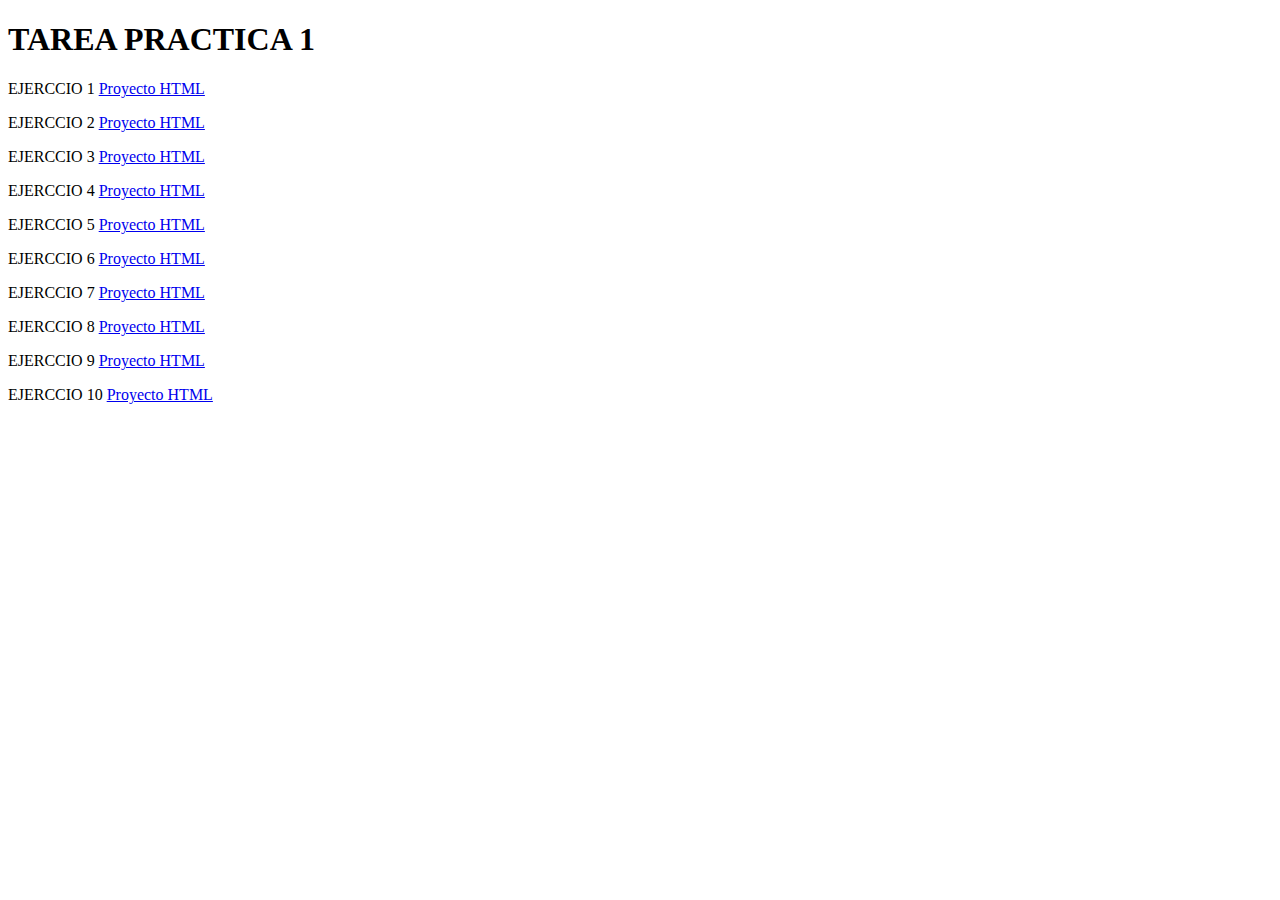
<file: index.html>
<!DOCTYPE html>
<html>
<head>
    <title>TAREA PRACTICA 1</title>
</head>
<body>
    <h1>TAREA PRACTICA 1</h1>
    
    <p>EJERCCIO 1 <a href="Ejercicio 1.html">Proyecto HTML</a></p>
    <p>EJERCCIO 2 <a href="Ejercicio 2.html">Proyecto HTML</a></p>
    <p>EJERCCIO 3 <a href="Ejercicio 3.html">Proyecto HTML</a></p>
    <p>EJERCCIO 4 <a href="Ejerccio 4.html">Proyecto HTML</a></p>
    <p>EJERCCIO 5 <a href="Ejerccio 5.html">Proyecto HTML</a></p>
    <p>EJERCCIO 6 <a href="Ejerccio 6.html">Proyecto HTML</a></p>
    <p>EJERCCIO 7 <a href="Ejerccio 7.html">Proyecto HTML</a></p>
    <p>EJERCCIO 8 <a href="Ejerccio 8.html">Proyecto HTML</a></p>
    <p>EJERCCIO 9 <a href="Ejerccio 9.html">Proyecto HTML</a></p>
    <p>EJERCCIO 10 <a href="Ejerccio 10.html">Proyecto HTML</a></p>
</body>
</html>
</file>
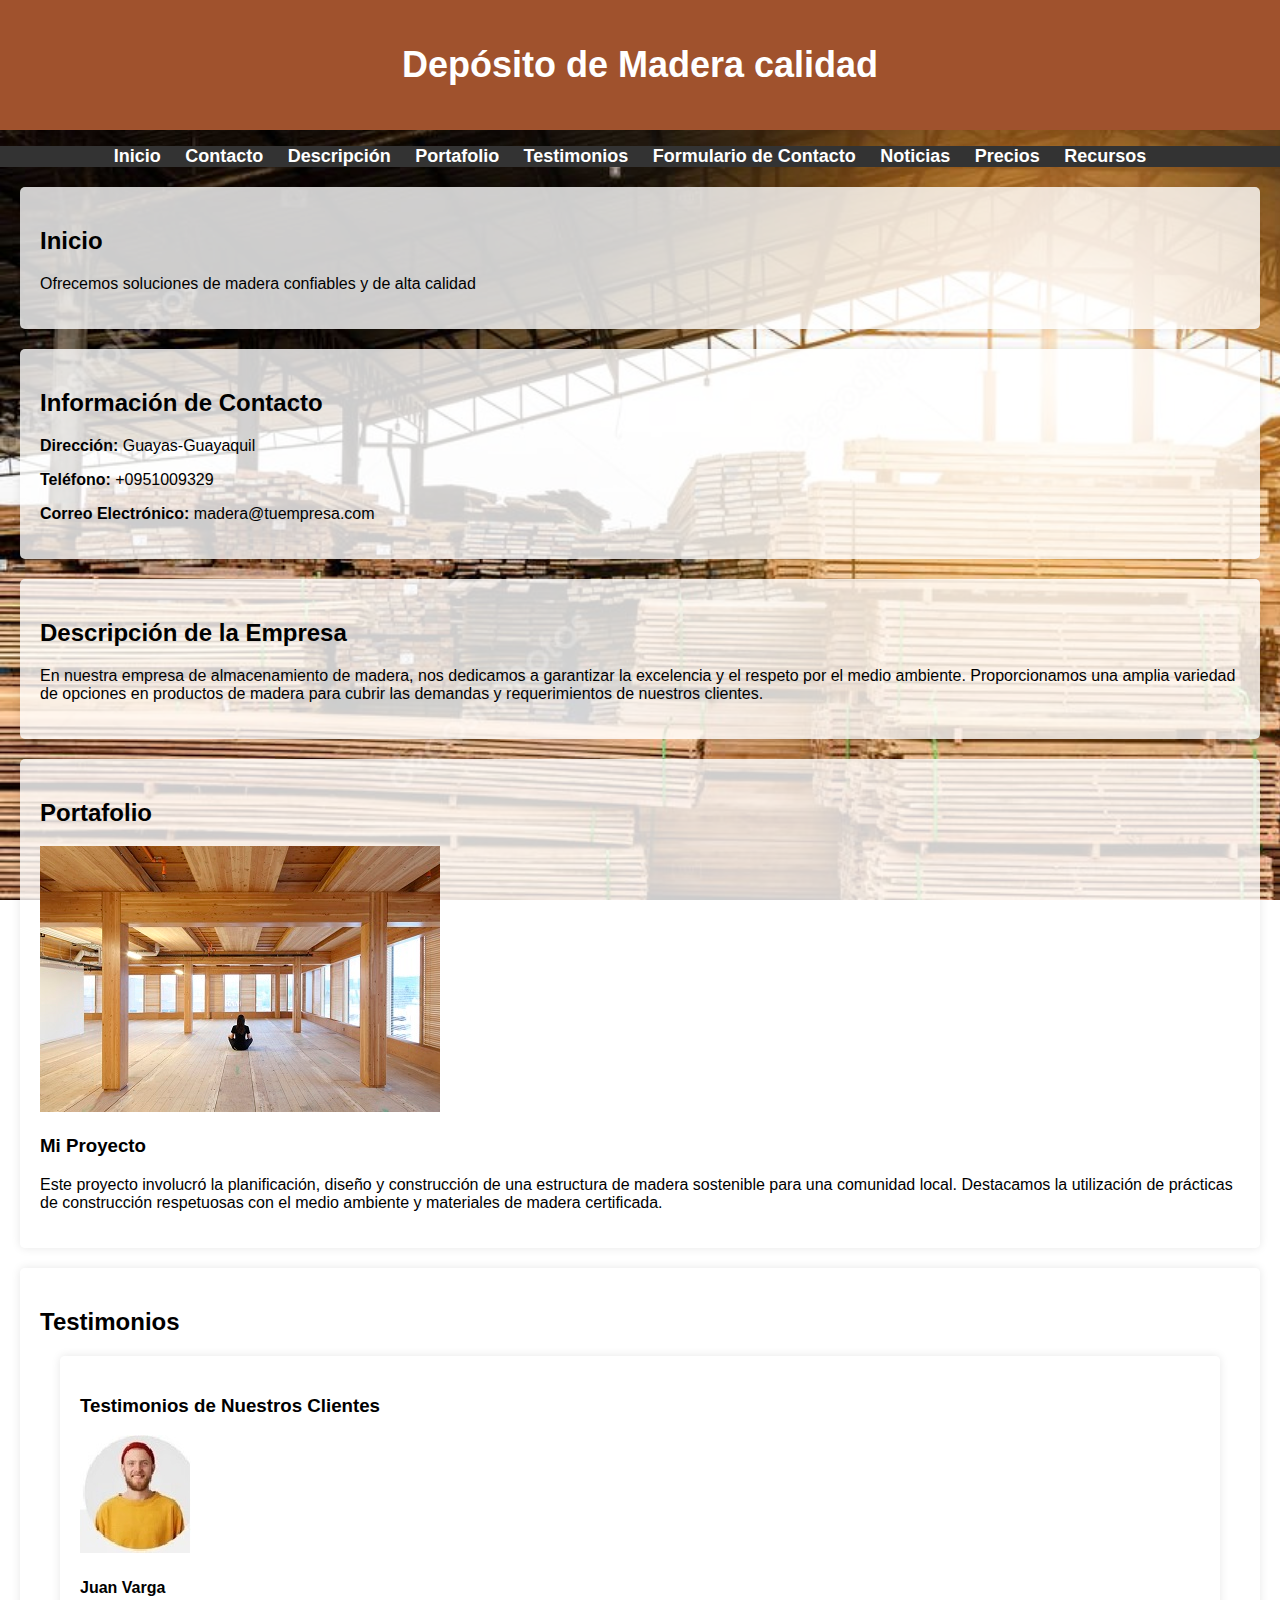
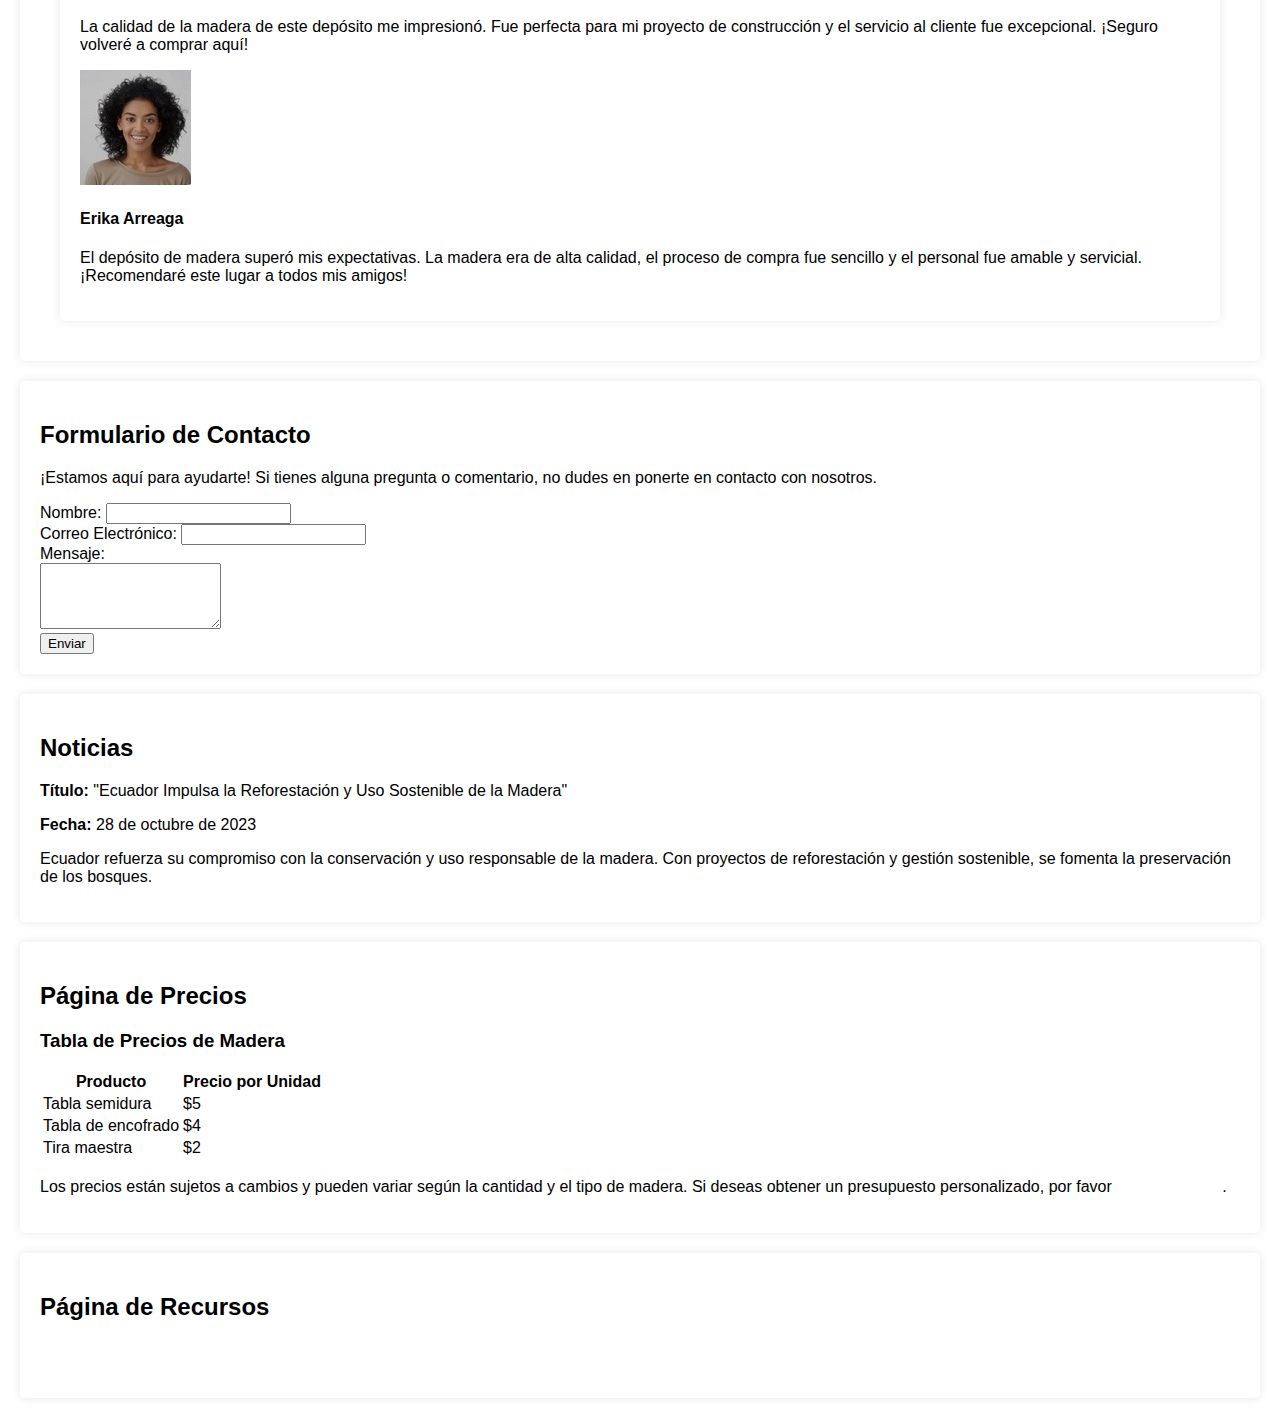
<file: Ejerccio 10.html>
<!DOCTYPE html>
<html lang="es">
<head>
    <meta charset="UTF-8">
    <meta name="viewport" content="width=device-width, initial-scale=1.0">
    <link rel="stylesheet" href="diseño.css">
    <title>Depósito de Madera</title>
</head>
<body>
    <header>
        <h1>Depósito de Madera calidad</h1>
        <p></p>
    </header>
    <nav>
        <ul>
            <li><a href="#inicio">Inicio</a></li>
            <li><a href="#contacto">Contacto</a></li>
            <li><a href="#descripcion">Descripción</a></li>
            <li><a href="#portafolio">Portafolio</a></li>
            <li><a href="#testimonio">Testimonios</a></li>
            <li><a href="#contacto-form">Formulario de Contacto</a></li>
            <li><a href="#noticias">Noticias</a></li>
            <li><a href="#precios">Precios</a></li>
            <li><a href="#recursos">Recursos</a></li>
        </ul>
    </nav>

    <section id="inicio" class="seccion">
        <h2>Inicio</h2>
        <p>Ofrecemos soluciones de madera confiables y de alta calidad</p>
    </section>

    <section id="contacto" class="seccion">
        <h2>Información de Contacto</h2>
        <p><strong>Dirección:</strong> Guayas-Guayaquil</p>
        <p><strong>Teléfono:</strong> +0951009329</p>
        <p><strong>Correo Electrónico:</strong> madera@tuempresa.com</p>
    </section>

    <section id="descripcion" class="seccion">
        <h2>Descripción de la Empresa</h2>
        <p>En nuestra empresa de almacenamiento de madera, nos dedicamos a garantizar la excelencia y el respeto por el medio ambiente. Proporcionamos una amplia variedad de opciones en productos de madera para cubrir las demandas y requerimientos de nuestros clientes.</p>
    </section>

    <section id="portafolio" class="seccion">
        <h2>Portafolio</h2>
        <div class="proyecto">
            <img src="mader1.jpg" alt="mi proyecto">
            <h3>Mi Proyecto</h3>
            <p>Este proyecto involucró la planificación, diseño y construcción de una estructura de madera sostenible para una comunidad local. Destacamos la utilización de prácticas de construcción respetuosas con el medio ambiente y materiales de madera certificada.</p>
        </div>
    </section>

    <section id="testimonio" class="seccion">
        <h2>Testimonios</h2>

        <section id="testimonios" class="seccion">
            <h3>Testimonios de Nuestros Clientes</h3>
        
            <div class="testimonial">
                <img src="testi1.jpg" alt="Testimonio 1">
                <h4>Juan Varga</h4>
                <p>La calidad de la madera de este depósito me impresionó. Fue perfecta para mi proyecto de construcción y el servicio al cliente fue excepcional. ¡Seguro volveré a comprar aquí!</p>
            </div>

            <div class="testimonial">
                <img src="testi2.jpg" alt="Testimonio 2">
                <h4>Erika Arreaga</h4>
                <p>El depósito de madera superó mis expectativas. La madera era de alta calidad, el proceso de compra fue sencillo y el personal fue amable y servicial. ¡Recomendaré este lugar a todos mis amigos!</p>
            </div>
        </section>
    </section>

    <section id="contacto-form" class="seccion">
        <h2>Formulario de Contacto</h2>
        <p>¡Estamos aquí para ayudarte! Si tienes alguna pregunta o comentario, no dudes en ponerte en contacto con nosotros.</p>
        <form action="mailto:correo@tudominio.com" method="post" enctype="text/plain">
            <label for="nombre">Nombre:</label>
            <input type="text" id="nombre" name="nombre" required><br>
            <label for="correo">Correo Electrónico:</label>
            <input type="email" id="correo" name="correo" required><br>
            <label for "mensaje">Mensaje:</label><br>
            <textarea id="mensaje" name="mensaje" rows="4" required></textarea><br>
            <input type="submit" value="Enviar">
        </form>
    </section>

    <section id="noticias" class="seccion">
        <h2>Noticias</h2>
        <p><strong>Título:</strong> "Ecuador Impulsa la Reforestación y Uso Sostenible de la Madera"</p>
        <p><strong>Fecha:</strong> 28 de octubre de 2023</p>
        <p>Ecuador refuerza su compromiso con la conservación y uso responsable de la madera. Con proyectos de reforestación y gestión sostenible, se fomenta la preservación de los bosques.</p>
    </section>

    <section id="precios" class="seccion">
        <h2>Página de Precios</h2>
        <h3>Tabla de Precios de Madera</h3>
        <table>
            <thead>
                <tr>
                    <th>Producto</th>
                    <th>Precio por Unidad</th>
                </tr>
            </thead>
            <tbody>
                <tr>
                    <td>Tabla semidura</td>
                    <td>$5</td>
                </tr>
                <tr>
                    <td>Tabla de encofrado</td>
                    <td>$4</td>
                </tr>
                <tr>
                    <td>Tira maestra</td>
                    <td>$2</td>
                </tr>
            </tbody>
        </table>
        <p>Los precios están sujetos a cambios y pueden variar según la cantidad y el tipo de madera. Si deseas obtener un presupuesto personalizado, por favor <a href="#contacto">contáctanos</a>.</p>
    </section>

    <section id="recursos" class="seccion">
        <h2>Página de Recursos</h2>
        <ul>
            <li><a href="https://www.youtube.com/watch?v=zkJ3E9p1urc" target="_blank">Video Tutorial de Carpintería Básica</a></li>
        </ul>
    </section>
</body>
</html>
</file>
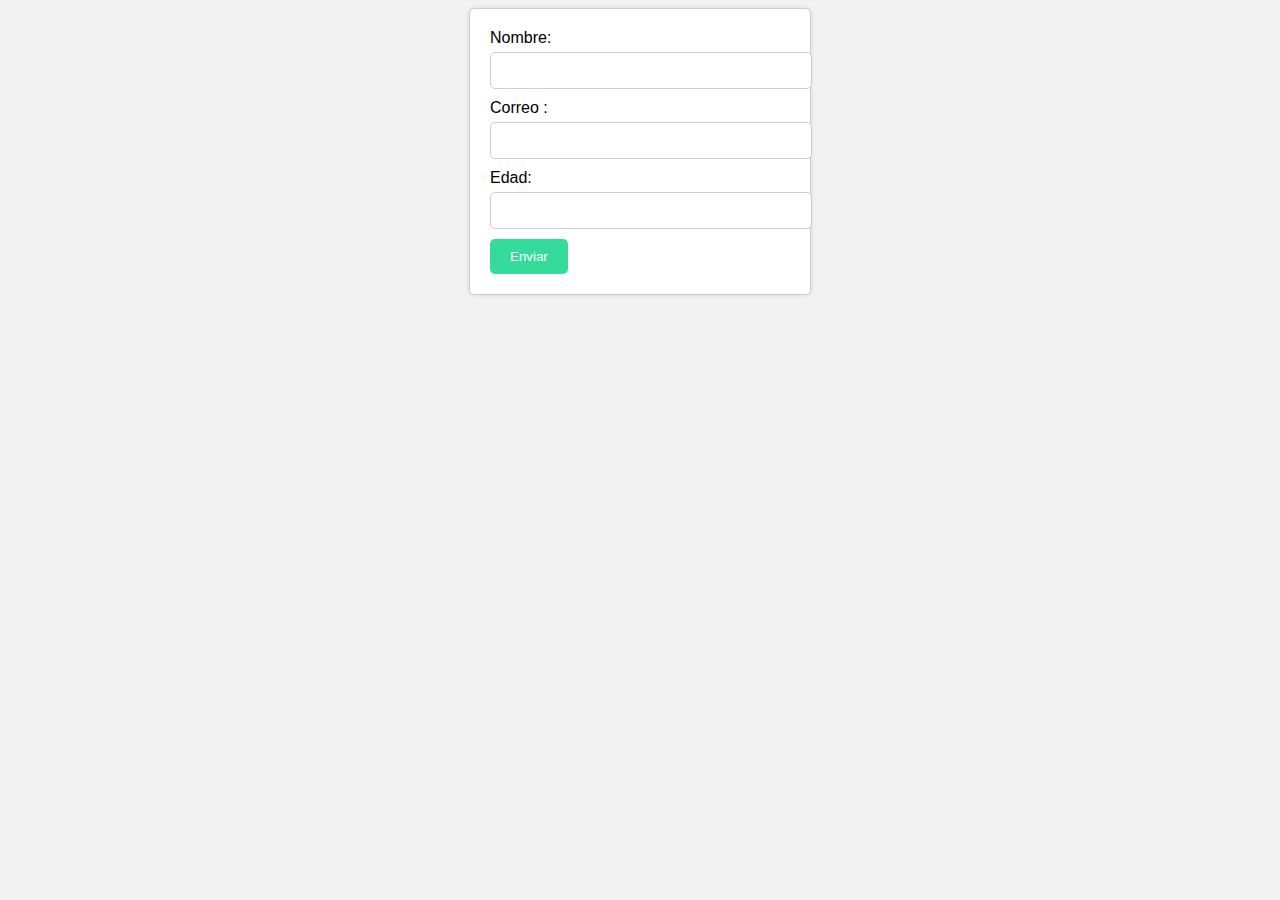
<file: Ejerccio 4.html>
<!DOCTYPE html>
<html>
<head>
    <title>Mi cuarta página web</title>
    <style>
        body {
            font-family: Arial, sans-serif;
            background-color: #f2f2f2;
        }
        form {
            max-width: 300px;
            margin: 0 auto;
            padding: 20px;
            background-color: #fff;
            border: 1px solid #ccc;
            border-radius: 5px;
            box-shadow: 0 0 5px rgba(0, 0, 0, 0.1);
        }
        label {
            display: block;
            margin-bottom: 5px;
        }
        input[type="text"],
        input[type="email"],
        input[type="number"] {
            width: 100%;
            padding: 10px;
            margin-bottom: 10px;
            border: 1px solid #ccc;
            border-radius: 5px;
        }
        input[type="submit"] {
            background-color: #34db9b;
            color: #fff;
            padding: 10px 20px;
            border: none;
            border-radius: 5px;
            cursor: pointer;
        }
        input[type="submit"]:hover {
            background-color: #2980b9;
        }
    </style>
</head>
<body>
    <form action="#" method="post">
        <label for="nombre">Nombre:</label>
        <input type="text" id="nombre" name="nombre" required>
        <label for="email">Correo :</label>
        <input type="email" id="email" name="email" required>
        <label for="edad">Edad:</label>
        <input type="number" id="edad" name="edad" required>
        <input type="submit" value="Enviar">
    </form>
</body>
</html>
</file>
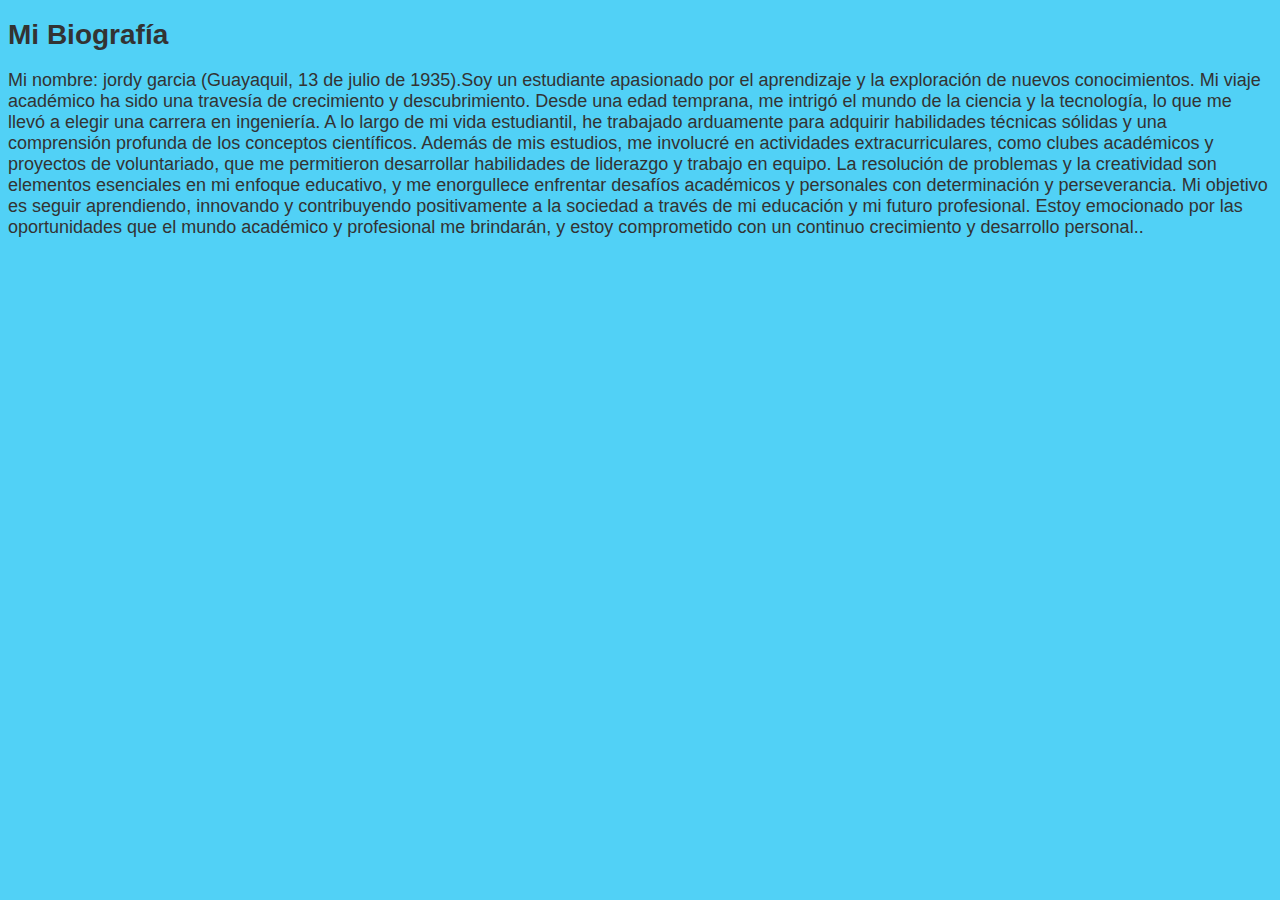
<file: Ejerccio 5.html>
<!DOCTYPE html>
<html>
<head>
    <title>Mi quinta página web</title>
    <style>
        body {
            background-color: #51d1f6 ;
            font-family: Arial, sans-serif;
        }
        h1 {
            color: #333;
            font-size: 28px;
        }
        p {
            color: #333;
            font-size: 18px;
        }
    </style>
</head>
<body>
    <h1>Mi Biografía</h1>
    <p>Mi nombre: jordy garcia (Guayaquil, 13  de julio de 1935).Soy un estudiante apasionado por el aprendizaje y la exploración de nuevos conocimientos. Mi viaje académico ha sido una travesía de crecimiento y descubrimiento. Desde una edad temprana, me intrigó el mundo de la ciencia y la tecnología, lo que me llevó a elegir una carrera en ingeniería. A lo largo de mi vida estudiantil, he trabajado arduamente para adquirir habilidades técnicas sólidas y una comprensión profunda de los conceptos científicos.

        Además de mis estudios, me involucré en actividades extracurriculares, como clubes académicos y proyectos de voluntariado, que me permitieron desarrollar habilidades de liderazgo y trabajo en equipo. La resolución de problemas y la creatividad son elementos esenciales en mi enfoque educativo, y me enorgullece enfrentar desafíos académicos y personales con determinación y perseverancia.
        
        Mi objetivo es seguir aprendiendo, innovando y contribuyendo positivamente a la sociedad a través de mi educación y mi futuro profesional. Estoy emocionado por las oportunidades que el mundo académico y profesional me brindarán, y estoy comprometido con un continuo crecimiento y desarrollo personal..</p>
</body>
</html>
</file>
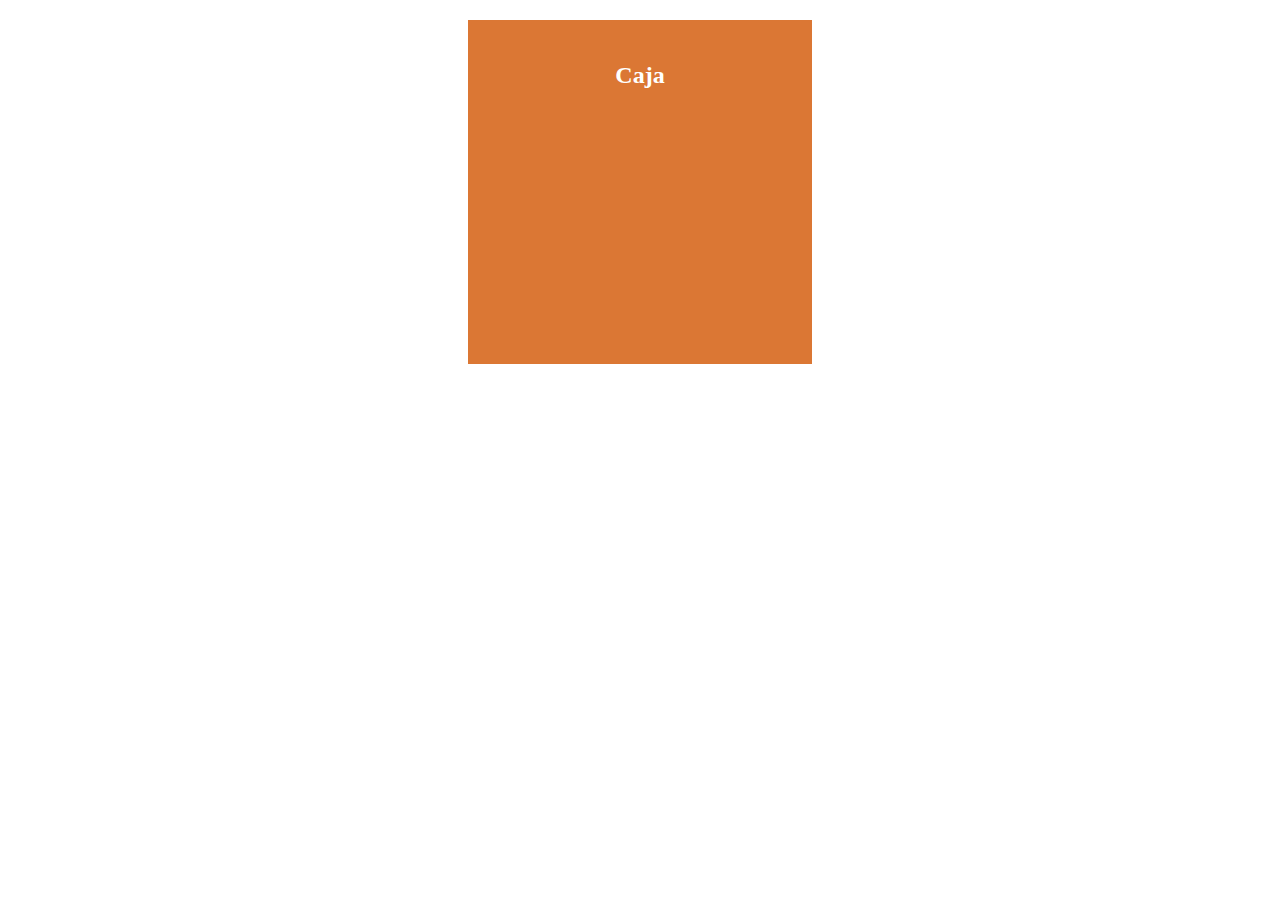
<file: Ejerccio 6.html>
<!DOCTYPE html>
<html>
<head>
    <title>Mi sexta página web</title>
    <style>
        .caja {
            width: 300px;
            height: 300px;
            background-color: #db7734;
            border: 2px solid #db7734;
            text-align: center;
            padding: 20px;
            margin: 20px auto;
        }
        .caja h2 {
            color: #fff;
        }
    </style>
</head>
<body>
    <div class="caja">
        <h2>Caja</h2>
    </div>
</body>
</html>
</file>
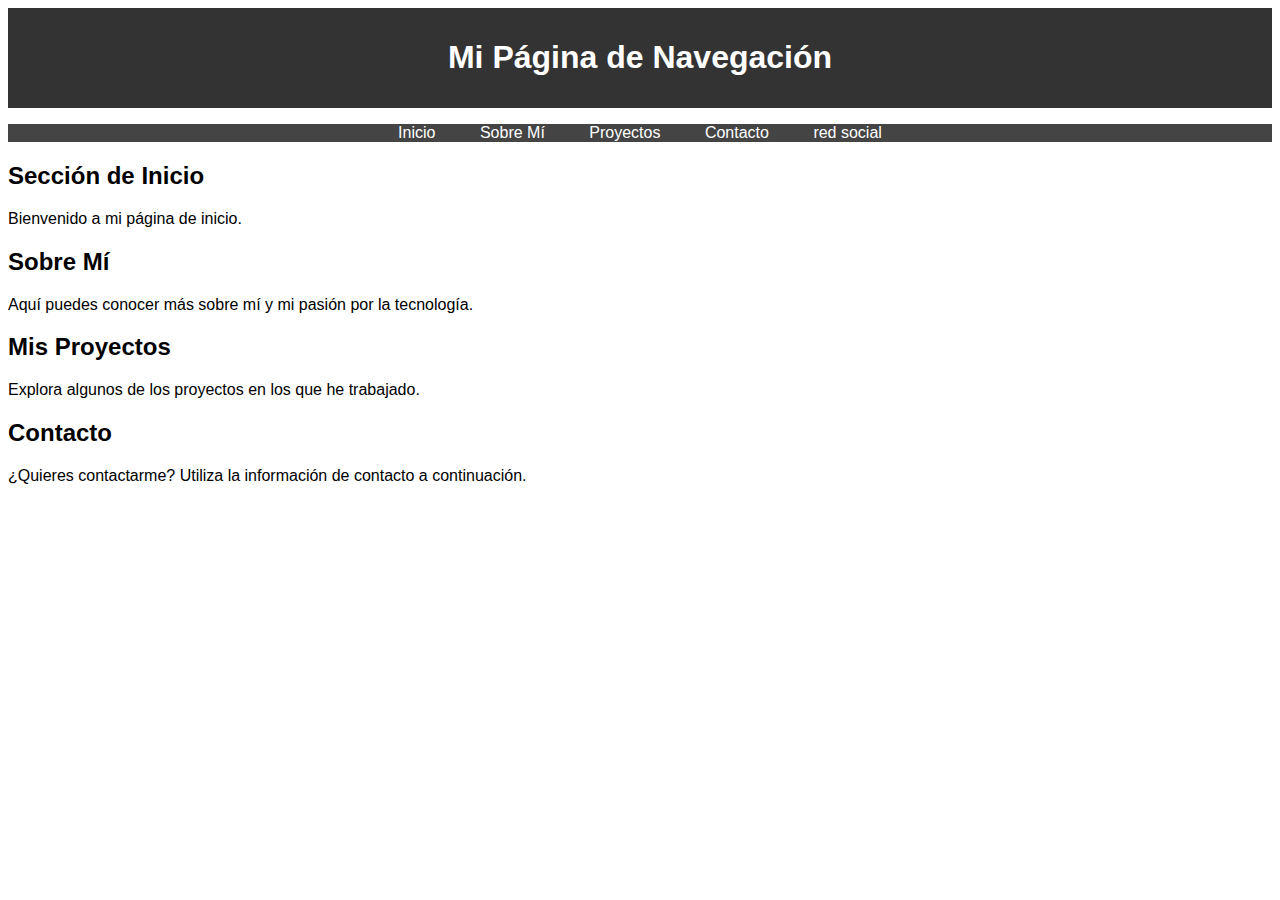
<file: Ejerccio 7.html>
<!DOCTYPE html>
<html>
<head>
    <title>Mi séptima página web</title>
    <style>
        body {
            font-family: Arial, sans-serif;
        }
        header {
            background-color: #333;
            color: #fff;
            text-align: center;
            padding: 10px;
        }
        nav {
            background-color: #444;
            text-align: center;
        }
        nav ul {
            list-style: none;
            padding: 0;
        }
        nav li {
            display: inline;
            margin: 0 20px;
        }
        nav a {
            text-decoration: none;
            color: #fff;
        }
        nav a:hover {
            color: #ff9900;
        }
    </style>
</head>
<body>
    <header>
        <h1>Mi Página de Navegación</h1>
    </header>
    <nav>
        <ul>
            <li><a href="#inicio">Inicio</a></li>
            <li><a href="#sobre-mi">Sobre Mí</a></li>
            <li><a href="#proyectos">Proyectos</a></li>
            <li><a href="#contacto">Contacto</a></li>
            <li><a href="https://www.instagram.com/" target="_blank">red social</a></li>
           
        </ul>
    </nav>
    <section id="inicio">
        <h2>Sección de Inicio</h2>
        <p>Bienvenido a mi página de inicio.</p>
    </section>
    <section id="sobre-mi">
        <h2>Sobre Mí</h2>
        <p>Aquí puedes conocer más sobre mí y mi pasión por la tecnología.</p>
    </section>
    <section id="proyectos">
        <h2>Mis Proyectos</h2>
        <p>Explora algunos de los proyectos en los que he trabajado.</p>
    </section>
    <section id="contacto">
        <h2>Contacto</h2>
        <p>¿Quieres contactarme? Utiliza la información de contacto a continuación.</p>
    </section>
</body>
</html>
</file>
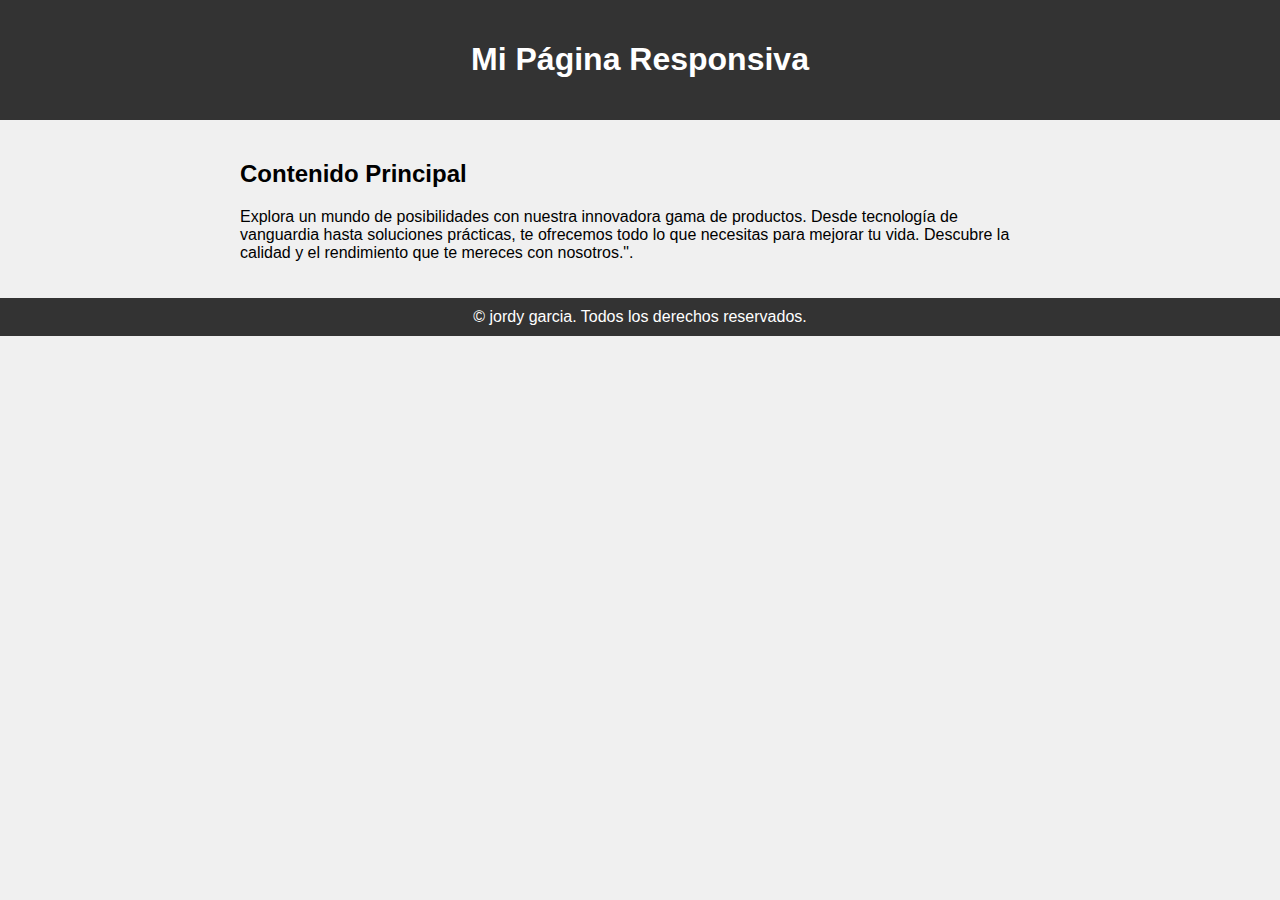
<file: ejerccio 8.html>
<!DOCTYPE html>
<html>
<head>
    <meta charset="UTF-8">
    <meta name="viewport" content="width=device-width, initial-scale=1">
    <title>Mi Página Responsiva</title>
    <style>
        body {
            font-family: Arial, sans-serif;
            background-color: #f0f0f0;
            margin: 0;
            padding: 0;
        }

        header {
            background-color: #333;
            color: white;
            text-align: center;
            padding: 20px;
        }

        main {
            max-width: 800px;
            margin: 0 auto;
            padding: 20px;
        }

        footer {
            background-color: #333333;
            color: white;
            text-align: center;
            padding: 10px;
        }

        /* Estilos para dispositivos móviles */
        @media (max-width: 768px) {
            header {
                padding: 10px;
            }

            main {
                padding: 10px;
            }

            footer {
                padding: 5px;
            }
        }
    </style>
</head>
<body>
    <header>
        <h1>Mi Página Responsiva</h1>
    </header>
    <main>
        <h2>Contenido Principal</h2>
        <p>Explora un mundo de posibilidades con nuestra innovadora gama de productos. Desde tecnología de vanguardia hasta soluciones prácticas, te ofrecemos todo lo que necesitas para mejorar tu vida. Descubre la calidad y el rendimiento que te mereces con nosotros.".</p>
    </main>
    <footer>
        &copy; jordy garcia. Todos los derechos reservados.
    </footer>
</body>
</html>

</html>
</file>
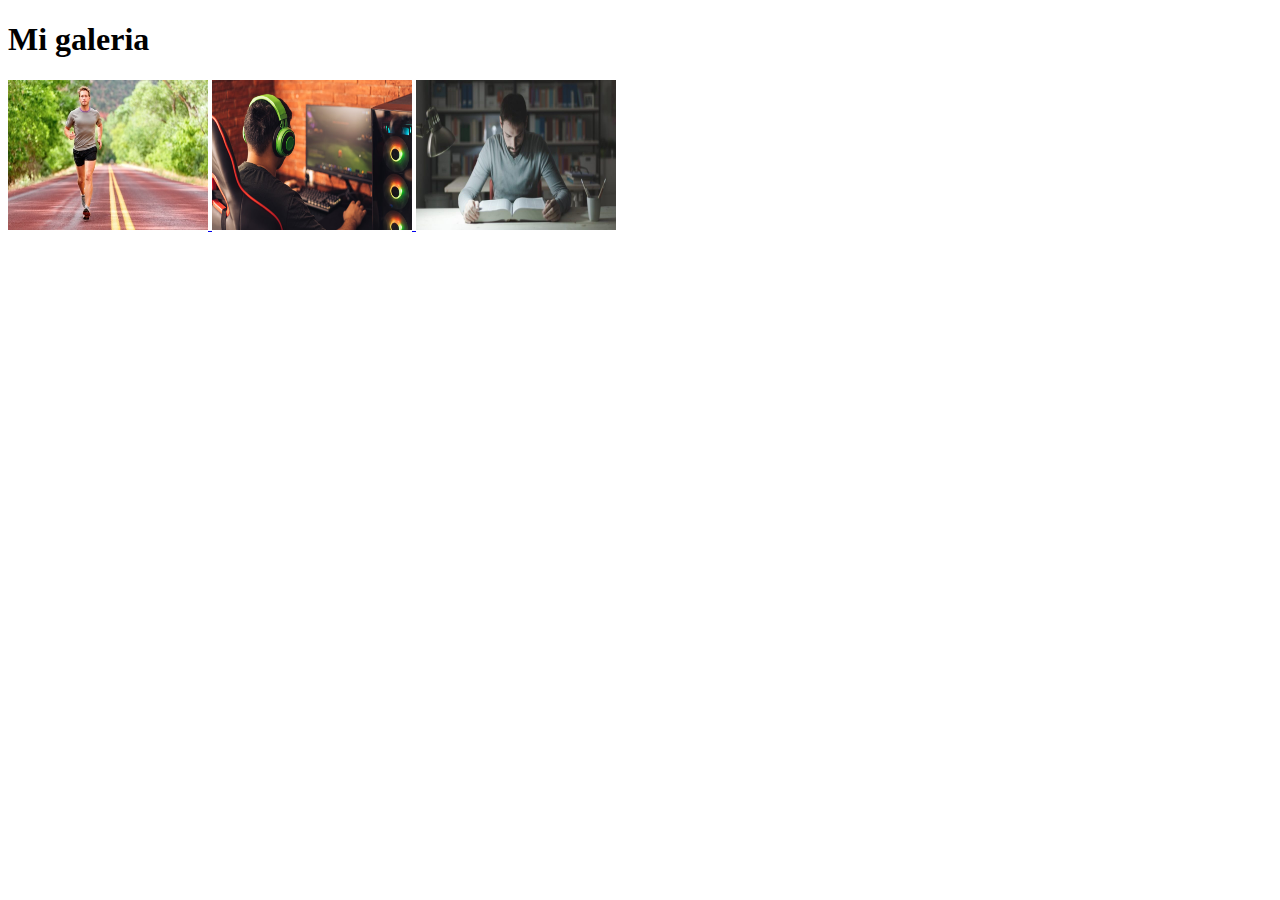
<file: Ejerccio 9.html>
<!DOCTYPE html>
<html>
<head>
    <title>Mi galeria</title>
</head>
<body>
    <h1>Mi galeria </h1>
    <!-- Imagen 1 -->
    <a href="pasatiempo1.jpg" target="_blank">
        <img src="pasatiempo1.jpg" alt="Imagen 1" style="width: 200px; height: 150px;">
    </a>
    <a href="pasatiempo2.jpg" target="_blank">
        <img src="pasatiempo2.jpg" alt="Imagen 2" style="width: 200px; height: 150px;">
    </a>
    <a href="pasatiempo3.jpg" target="_blank">
        <img src=pasatiempo3.jpg alt="Imagen 3" style="width: 200px; height: 150px;">
    </a>
</body>
</html>
</file>
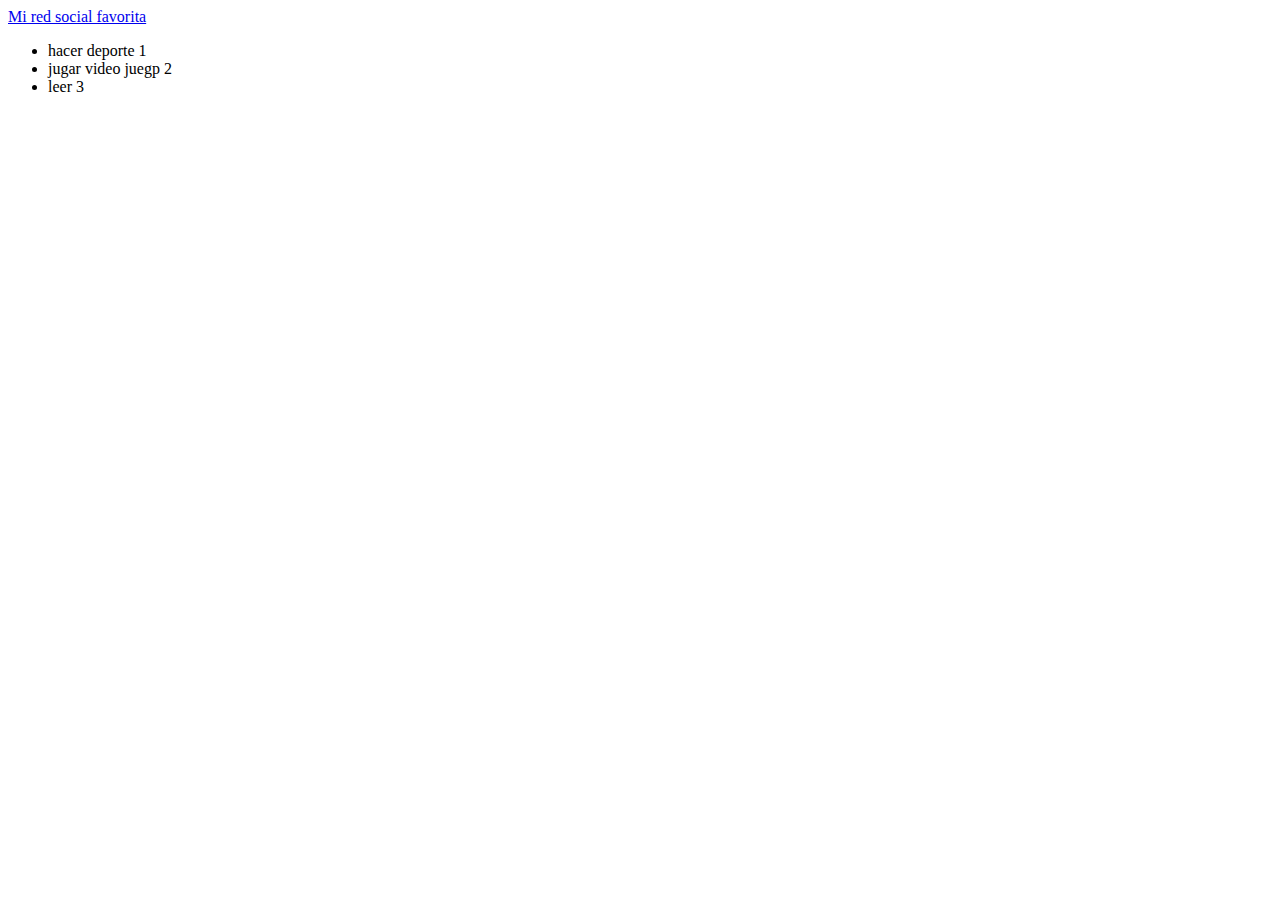
<file: Ejercicio 2.html>
<!DOCTYPE html>
<html>
<head>
    <title> página web</title>
</head>
<body>
    <a href="https://www.instagram.com">Mi red social favorita</a>
    <ul>
        <li>hacer deporte 1</li>
        <li> jugar video juegp  2</li>
        <li>leer  3</li>
    </ul>
</body>
</html>
</file>
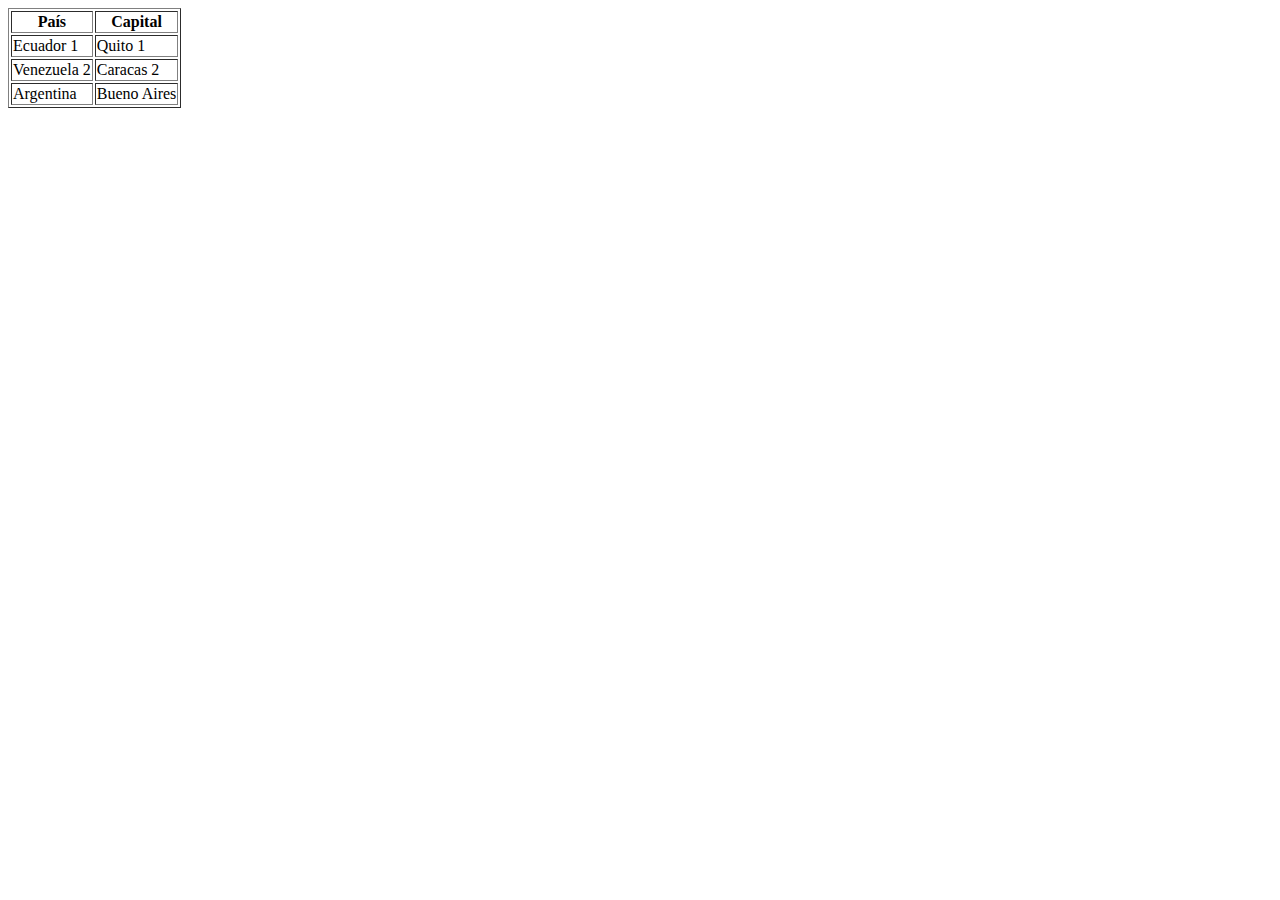
<file: Ejercicio 3.html>
<!DOCTYPE html>
<html>
<head>
    <title>Mi tercera página web</title>
</head>
<body>
    <table border="1">
        <tr>
            <th>País</th>
            <th>Capital</th>
        </tr>
        <tr>
            <td>Ecuador 1</td>
            <td>Quito 1</td>
        </tr>
        <tr>
            <td>Venezuela 2</td>
            <td>Caracas 2</td>
        </tr>
        <tr>
            <td>Argentina</td>
            <td>Bueno Aires </td>
        </tr>
    </table>
</body>
</html>
</file>
<file: diseño.css>
body {
    font-family: Arial, sans-serif;
    margin: 0;
    padding: 0;
    background-image: url('depositivomadera.jpg'); /* Reemplaza 'background.jpg' con la ruta de tu imagen de fondo */
    background-size: cover;
    background-attachment: fixed;
    color: #333;
}

header {
    background-color: #A0522D; /* Fondo azul */
    color: #fff;
    padding: 20px;
    text-align: center;
}

header h1 {
    font-size: 36px;
}

nav ul {
    list-style: none;
    padding: 0;
}

nav li {
    display: inline;
    margin-right: 20px;
}

nav a {
    text-decoration: none;
    color: #fff;
}

.seccion {
    background-color: rgba(255, 255, 255, 0.8); /* Fondo blanco semitransparente */
    margin: 20px;
    padding: 20px;
    border-radius: 5px;
    box-shadow: 0 0 10px rgba(0, 0, 0, 0.1);
    color: #000; /* Cambio de color a negro para el contenido de las secciones */
}

/* Estilos para el menú */
nav {
    background-color: #333; /* Color de fondo del menú */
    text-align: center;
}

ul {
    list-style: none;
    padding: 0;
}

li {
    display: inline;
    margin-right: 20px;
}

a {
    text-decoration: none;
    color: #fff; /* Color de los enlaces del menú */
    font-weight: bold;
    font-size: 18px;
}

a:hover {
    color: #007BFF; /* Color al pasar el mouse sobre los enlaces */
}
</file>
